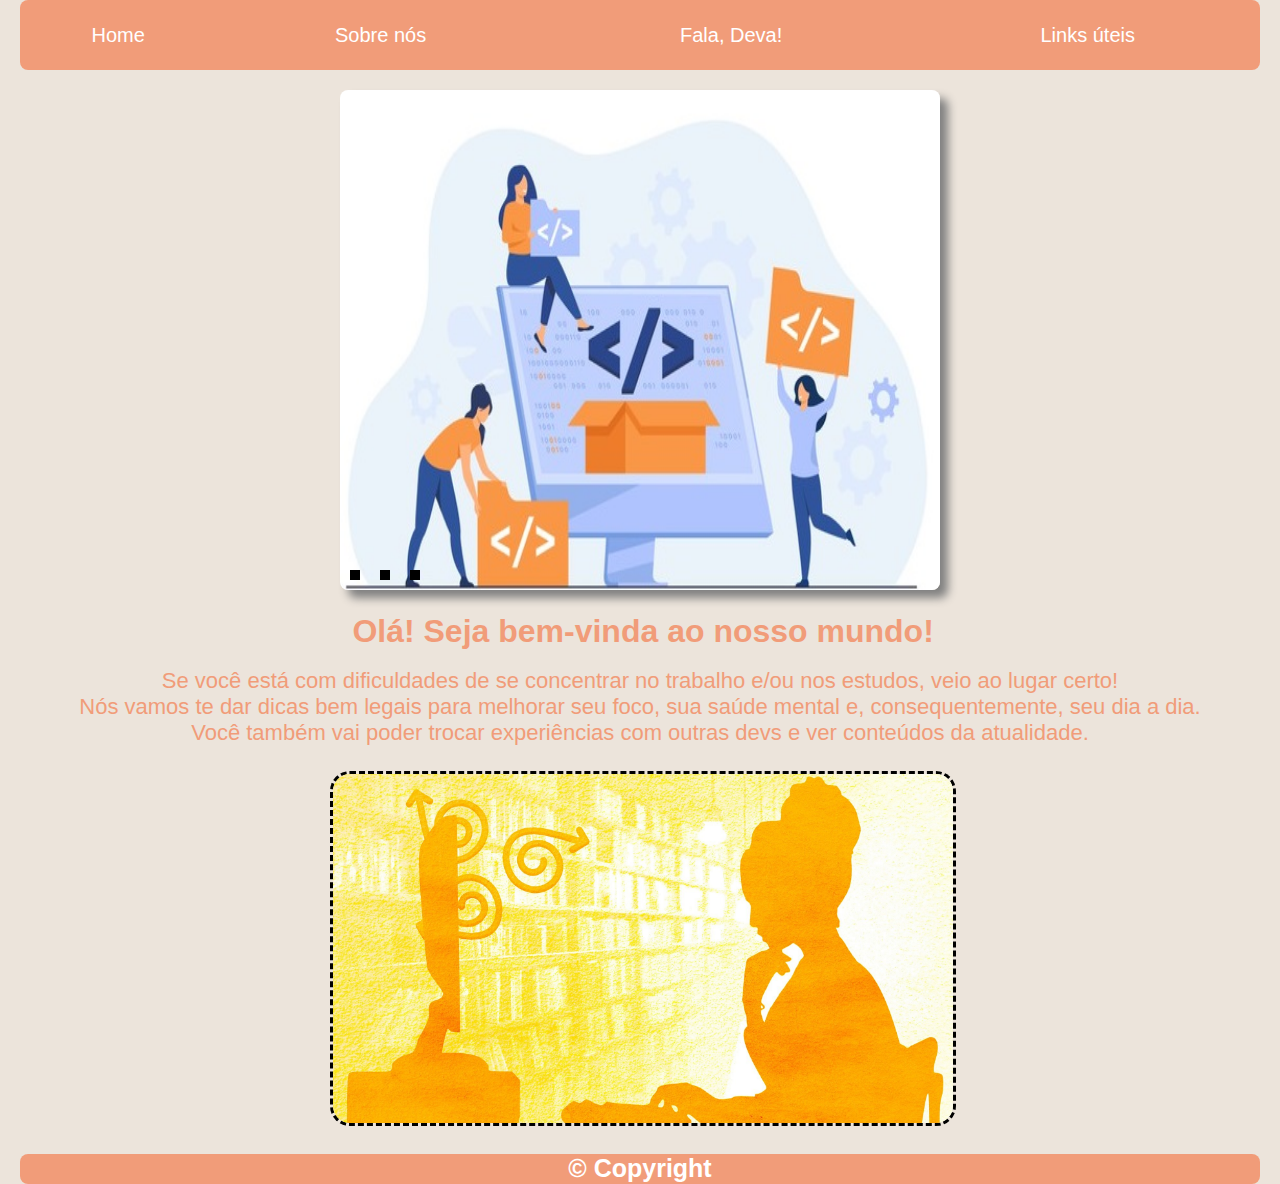
<file: index.html>
<!DOCTYPE html>
<html lang="pt-br">
    <head>
        <link rel="stylesheet" href="./css/style.css">
        <title>SquadGirls</title>
    </head>
    <body>

 <!-- INICIO DO MENU -->
 <table>
    <tr>
        <td>
            <a href="index.html">Home</a>
        </td>
        <td>
            <a href="sobrenos.html">Sobre nós</a>
        </td>
        <td>
            <a href="parceiras.html">Fala, Deva!</a>  
        </td>

        <td>
            <a href="linksuteis.html">Links úteis</a>  
        </td>
       
    </tr>
 </table>

 <!-- FIM DO MENU -->


         <!-- início do slide -->
         <ul class="slider">
            <li>
                <input type="radio" id="slide1" name="slide" checked>
                <label for="slide1"></label>
                <img src="img/ajuda2.jpg" style="height:500px; width: 600px;"/>
            </li>
            <li>
                <input type="radio" id="slide2" name="slide">
                <label for="slide2"></label>
                <img src="img/meninacodando2.jpg" style="height:500px; width: 600px;"/>
            </li>
            <li>
                <input type="radio" id="slide3" name="slide">
                <label for="slide3"></label>
                <img src="img/meninacodando3.jpg" style="height:500px; width: 600px;"/>
            </li>
        </ul>

        <!-- FIM DO SLIDE -->

        <h1 class="tituloprincipal"> Olá! Seja bem-vinda ao nosso mundo!</h1>
        <br>

        <div class="textohome">
        <p>Se você está com dificuldades de se concentrar no trabalho e/ou nos estudos, veio ao lugar certo!</p>
        <p>Nós vamos te dar dicas bem legais para melhorar seu foco, sua saúde mental e, consequentemente, seu dia a dia.</p>
        <p>Você também vai poder trocar experiências com outras devs e ver conteúdos da atualidade.</p>
        </div> 
        
        <img class="imagemhome" src="./img/mulherfocada.jpg">


        <!-- RODAPÉ -->
        <div class="rodape"><b>&copy; Copyright</b></div>
    </body>
</html>
</file>
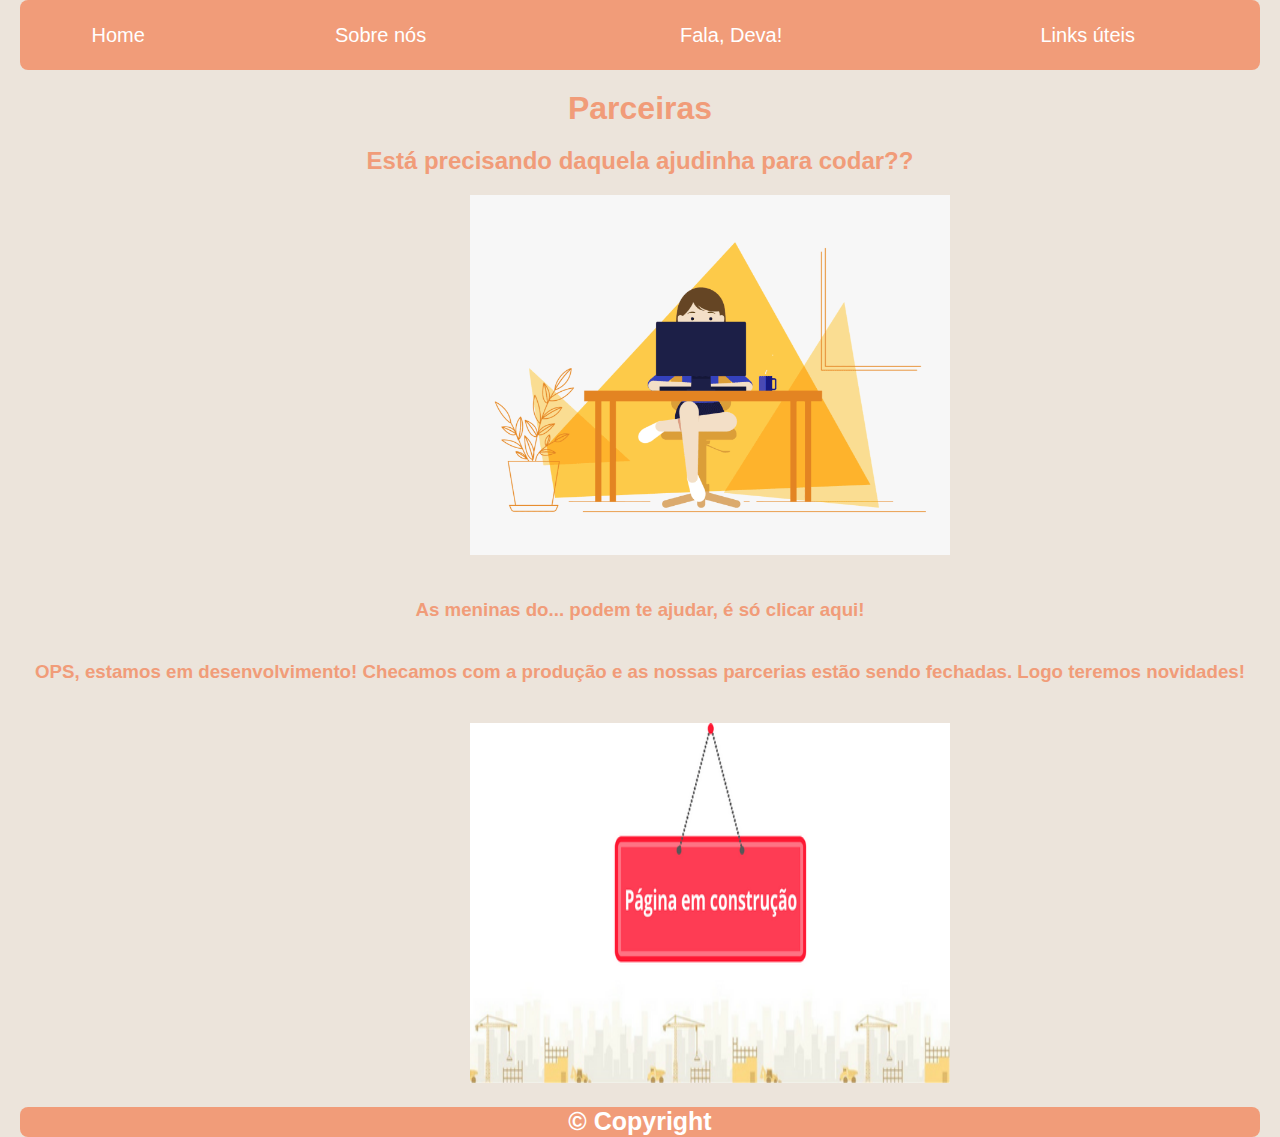
<file: parceiras.html>
<!DOCTYPE html>
<html lang="pt-br">
    <head>
        <link rel="stylesheet" href="./css/style.css">
        <title>SquadGirls</title>
    </head>
    <body>
  <!-- INICIO DO MENU -->
  <table>
    <tr>
        <td>
            <a href="index.html">Home</a>
        </td>
        <td>
            <a href="sobrenos.html">Sobre nós</a>
        </td>
        <td>
            <a href="parceiras.html">Fala, Deva!</a>  
        </td>

        <td>
            <a href="linksuteis.html">Links úteis</a>  
        </td>
       
    </tr>
 </table>

 <!-- FIM DO MENU -->

 <h1 style="color: #f19c79; text-align: center; padding-top: 20px; padding-bottom: 20px;">Parceiras</h1>
 <h2 style="color: #f19c79; text-align: center;">Está precisando daquela ajudinha para codar??</h2>

 <img style="width: 480px; height: 360px; padding-left: 450px; border-radius: 10px; padding-top: 20px; padding-bottom: 20px;" src="./img/oi.gif">
 
 <h3 style="color: #f19c79; text-align: center; padding-top: 20px; padding-bottom: 20px;">As meninas do... podem te ajudar, é só clicar aqui!</h3>

 <h3 style="color: #f19c79; text-align: center;padding-top: 20px; padding-bottom: 20px;">
    OPS, estamos em desenvolvimento! Checamos com a produção e as nossas parcerias estão sendo fechadas. Logo teremos novidades!
</h3>

 <img style="width: 480px; height: 360px; padding-left: 450px; border-radius: 10px; padding-top: 20px; padding-bottom: 20px;" 
 src="./img/paginaemconstrucao.png">

 

<!-- RODAPÉ -->
<div class="rodape"><b>&copy; Copyright</b></div>
   </body>
</html>
</file>
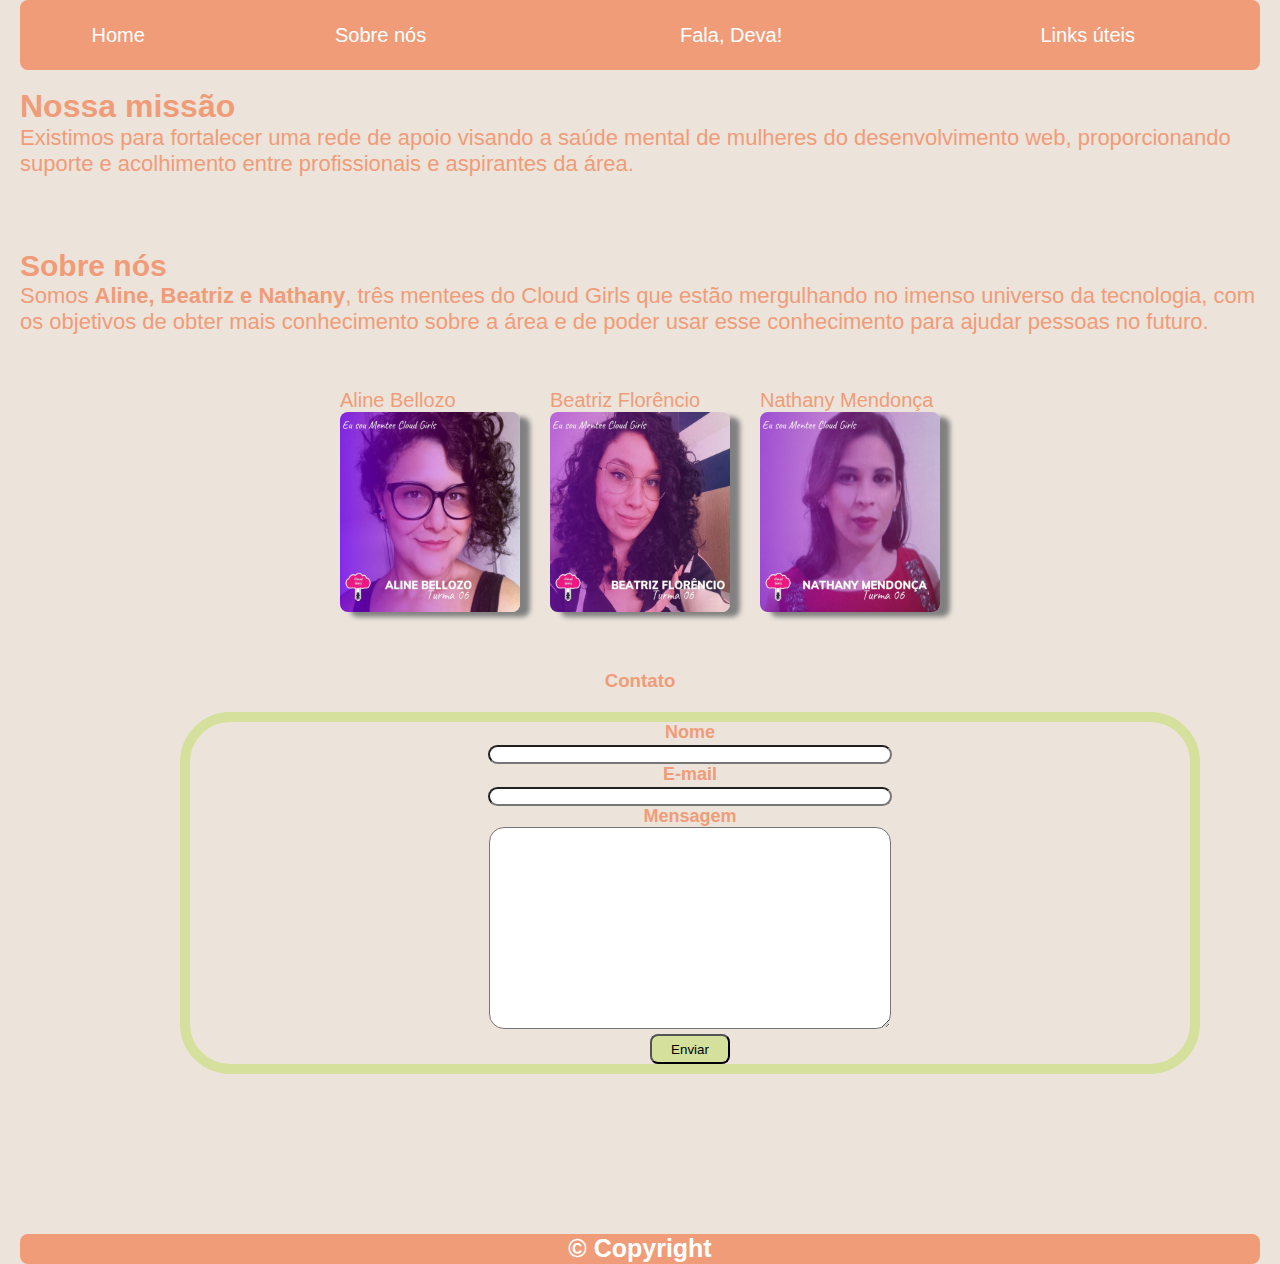
<file: sobrenos.html>
<!DOCTYPE html>
<html lang="pt-br">
    <head>
        <link rel="stylesheet" href="./css/style.css">
        <title>SquadGirls</title>
    </head>
    <body>


  <!-- INICIO DO MENU -->
  <table>
    <tr>
        <td>
            <a href="index.html">Home</a>
        </td>
        <td>
            <a href="sobrenos.html">Sobre nós</a>
        </td>
        <td>
            <a href="parceiras.html">Fala, Deva!</a>  
        </td>

        <td>
            <a href="linksuteis.html">Links úteis</a>  
        </td>
       
    </tr>
 </table>

 <!-- FIM DO MENU -->


        <br>
        <h1 style="color: #f19c79;">Nossa missão</h1>
          <p style="color: #f19c79; font-size: 22px;">
            Existimos para fortalecer uma rede de apoio visando a saúde mental de mulheres do desenvolvimento web, 
            proporcionando suporte e acolhimento entre profissionais e aspirantes da área. </p>


        <br>
        <br>
        <br>
        
        <br>
        <h2 style="color: #f19c79; font-size: 30px;">Sobre nós</h2>
        <p style="color: #f19c79; font-size: 22px;">Somos <b>Aline, Beatriz e Nathany</b>, 
          três mentees do Cloud Girls que estão mergulhando no imenso universo da tecnologia, 
          com os objetivos de obter mais conhecimento sobre a área e de poder usar esse conhecimento 
          para ajudar pessoas no futuro.</p>

          
        <br>
        <br>
        <br>

<!-- INÍCIO NOSSAS FOTOS -->
        <div style="display: flex; flex-flow: row; justify-content: space-between; width: 600px; margin: 0 auto;">
            <div>
              <p style="color: #f19c79; font-size: 20px;"> Aline Bellozo</p>
              <img style="border-radius: 8px; box-shadow: 10px 5px 5px gray" src="./img/aline.jpeg" />
              
            </div>
            <div>
              <p style="color: #f19c79; font-size: 20px;">Beatriz Florêncio</p>
              <img style="border-radius: 8px; box-shadow: 10px 5px 5px gray" src="./img/beatriz.jpeg" />
            </div>
            <div>
              <p style="color: #f19c79; font-size: 20px;">Nathany Mendonça</p>
              <img style="border-radius: 8px; box-shadow: 10px 5px 5px gray" src="./img/nathany.jpeg" />
            </div>
          </div>
 <!-- FIM NOSSAS FOTOS -->


          
<br>

<br>
<br>

        <h3 style="text-align: center; color: #f19c79;">Contato</h3>

<!-- INICIO FORMULÁRIO DE CONTATO -->
        <form>
            <h4>Nome</h4>
            <input type="text" style="width: 400px; border-radius: 50px;">
            <h4>E-mail</h4>
            <input Type="text" style="width: 400px; border-radius: 50px;">
            <br>
            <h4>Mensagem</h4>
            <textarea style="width: 400px; height: 200px; border-radius: 15px;"></textarea>
            <br>
            <input style="background-color: #d4e09b; border-radius: 8px; width: 80px; height: 30px;" type="submit" value="Enviar">
<br>

        </form>

        <!-- FIM FORMULÁRIO DE CONTATO -->

        <!-- RODAPÉ -->
        <div class="rodape"><b>&copy; Copyright</b></div>
    
      


    </body>
</html>
</file>
<file: css/style.css>
body{
    background-color: #ece4db;
    margin: 0 auto;
    padding: 0 1.25rem;
    font-family: 'Lato', sans-serif;

}

table{
    background-color: #f19c79;
    width: 100%;
    border-radius: 8px; 
    height: 70px;
    text-align: center;
}

a{
    text-decoration: none;
}

tr{
    position:relative;
}

td a{
    color: white;
    width: 25%;
    font-size: 20px;
    position: relative;
}

.tituloprincipal{
    color: #f19c79;
    margin-top: 230px;
    margin-left: 0.5%;
    text-align: center;
}

.textohome{
    color: #f19c79;
    font-size: 22px;
    text-align: center;
}

.imagemhome{
    border-radius: 20px;
    width: 50%;
    height: 50%;
    margin: 2% 25%;
    display: inline-block;
    border-style: dashed;
}

form{
    border: 10px solid #d4e09b;
    text-align: center;
    margin:15px;
    font-size:18px;
    border-radius: 50px;
    width: 1000px;
    display:inline-block;
    margin: 160px;
    margin-top: 20px;
}

img{
    width: 180px;
    height: 200px;
}


.rodape{
    background-color: #f19c79;
    width: 100%;
    border-radius: 8px; 
    height: 30px;
    text-align: center;
    font-size: 25px;
    color: white;
    position: static;
}

h4{
    color: #f19c79;
}

/* início do carousel */

* { margin: 0; padding: 0; }
.slider {
    display: block;
    height: 293px;
    width: 600px;
    margin: auto;
    margin-top: 20px;
    margin-left: auto;
    position: relative;
}

.slider li {
    list-style: none;
    position: absolute;
    padding: auto;
}

.slider img {
    margin: auto;
    box-shadow: 8px 8px 10px gray;
    vertical-align: top;
    border-radius: 8px;
}
.slider input {
    display: none;
}
.slider label {
    background-color: #000;
    bottom: 10px;
    cursor: pointer;
    display: block;
    height: 10px;
    position: absolute;
    width: 10px;
    z-index: 10;
}

.slider li:nth-child(1) label {
    left: 10px;
}

.slider li:nth-child(2) label {
    left: 40px;
}

.slider li:nth-child(3) label {
    left: 70px;
}

.slider img {
    opacity: 0;
    visibility: hidden;
}

.slider li input:checked ~ img {
    opacity: 1;
    visibility: visible;
    z-index: 10;
}

   /* fim do carousel */
</file>
